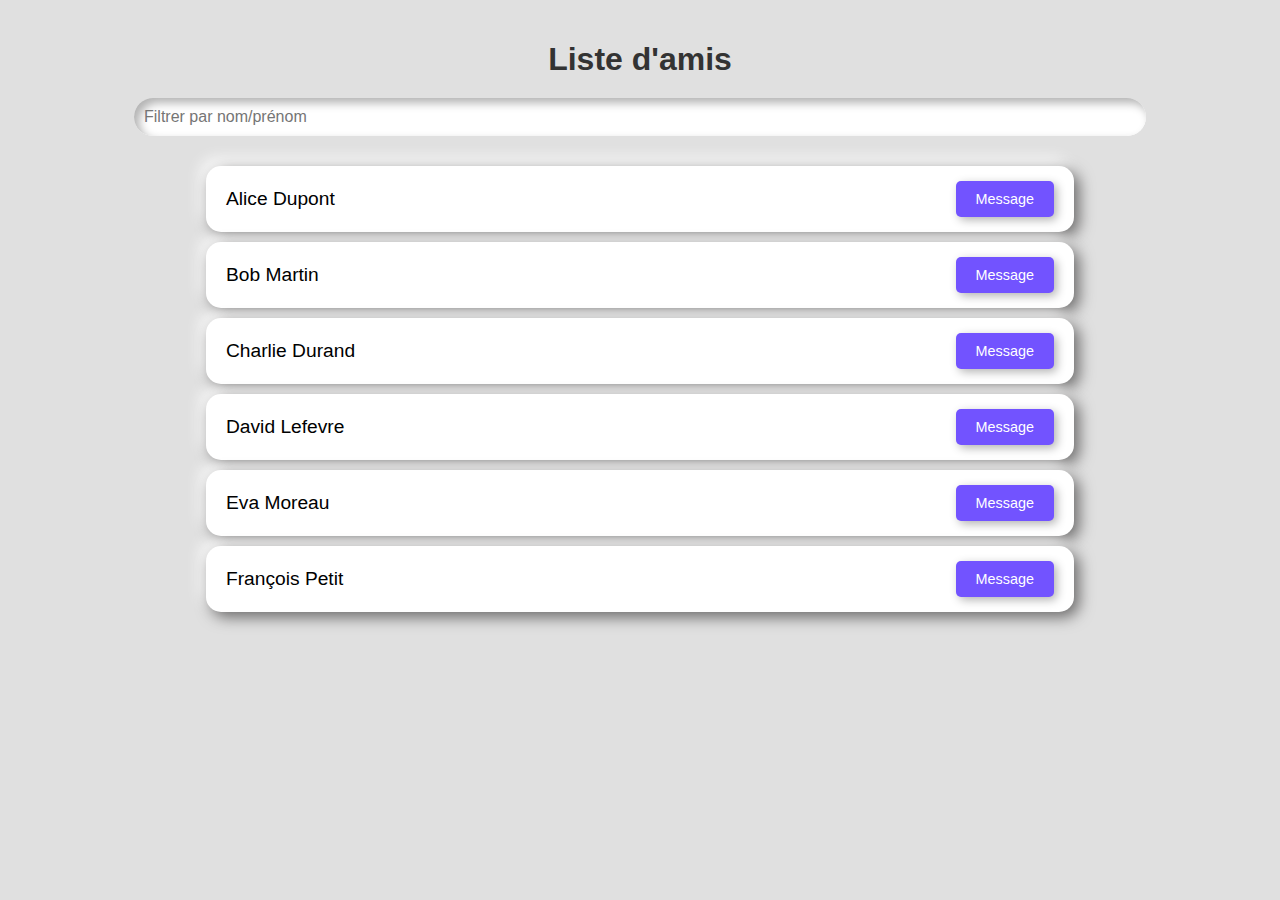
<file: friends.html>
<!DOCTYPE html>
<html lang="fr">
<head>
    <meta charset="UTF-8">
    <meta name="viewport" content="width=device-width, initial-scale=1.0">
    <link rel="stylesheet" href="css/friends.css">
    <title>Liste d'amis</title>
</head>
<body>
    <h1>Liste d'amis</h1>
    <input type="text" id="filter-input" placeholder="Filtrer par nom/prénom">
    <ul id="friends-list">
        <li class="friend-item" draggable="true" data-name="Alice Dupont">
            <span class="friend-name">Alice Dupont</span>
            <a href="messaging.html" class="friend-message-link">Message</a>
        </li>
        <li class="friend-item" draggable="true" data-name="Bob Martin">
            <span class="friend-name">Bob Martin</span>
            <a href="messaging.html" class="friend-message-link">Message</a>
        </li>
        <li class="friend-item" draggable="true" data-name="Charlie Durand">
            <span class="friend-name">Charlie Durand</span>
            <a href="messaging.html" class="friend-message-link">Message</a>
        </li>
        <li class="friend-item" draggable="true" data-name="David Lefevre">
            <span class="friend-name">David Lefevre</span>
            <a href="messaging.html" class="friend-message-link">Message</a>
        </li>
        <li class="friend-item" draggable="true" data-name="Eva Moreau">
            <span class="friend-name">Eva Moreau</span>
            <a href="messaging.html" class="friend-message-link">Message</a>
        </li>
        <li class="friend-item" draggable="true" data-name="François Petit">
            <span class="friend-name">François Petit</span>
            <a href="messaging.html" class="friend-message-link">Message</a>
        </li>
    </ul>
    <script src="js/friends.js"></script>
</body>
</html>
</file>
<file: css/friends.css>
/* Styles de base pour le corps de la page */
body {
  font-family: Arial, sans-serif;
  background-color: #e0e0e0;
  display: flex;
  flex-direction: column;
  align-items: center;
  padding: 20px;
  margin: 0;
}

/*  le titre principal */
h1 {
  color: #333;
  font-size: 2em;
  margin-bottom: 20px;
  text-align: center;
}

/*  le champ de saisie du filtre */
#filter-input {
  width: 80%;
  max-width: 80%;
  padding: 10px;
  border-radius: 30px;
  border: none;
  font-size: 16px;
  box-shadow: inset 5px 5px 10px #b3b3b3, inset -5px -5px 10px #ffffff;
  outline: none;
  margin-bottom: 20px;
  transition: all 0.3s ease;
}

/*  le champ de saisie du filtre lorsqu'il est focalisé */
#filter-input:focus {
  box-shadow: inset 5px 5px 15px #b3b3b3, inset -5px -5px 15px #ffffff;
}

/*  le conteneur de la liste d'amis */
#friends-list {
  width: 80%;
  max-width: 70%;
  list-style: none;
  padding: 0;
  margin: 0;
}

/*  chaque élément d'ami */
.friend-item {
  display: flex;
  align-items: center;
  justify-content: space-between;
  padding: 15px 20px;
  margin: 10px 0;
  border-radius: 15px;
  background: #ffffff;
  box-shadow: 5px 5px 15px #686767, -5px -7px 15px #ffffff;
  transition: all 0.3s ease;
  cursor: move;
}

.friend-item:hover {
  box-shadow: 5px 5px 20px #b3b3b3, -5px -5px 20px #ffffff;
}

/*  le nom de l'ami */
.friend-name {
  font-size: 1.2em;
}

/*  le lien de message */
.friend-message-link {
  text-decoration: none;
  font-size: 0.9em;
  color: #fff;
  padding: 10px 15px;
  border-radius: 10px;
  box-shadow: 3px 3px 10px #b3b3b3, -3px -3px 10px #ffffff;
  transition: all 0.3s ease;
}

/*  le lien de message au survol */
.friend-message-link:hover {
  color: #0056b3;
  box-shadow: 3px 3px 15px #b3b3b3, -3px -3px 15px #ffffff;
}

/*  toutes les balises d'ancrage */
#friends-list a {
  background-color: #7253ff;
  color: #fff;
  padding: 10px 20px;
  border: none;
  border-radius: 5px;
  cursor: pointer;
}
</file>
